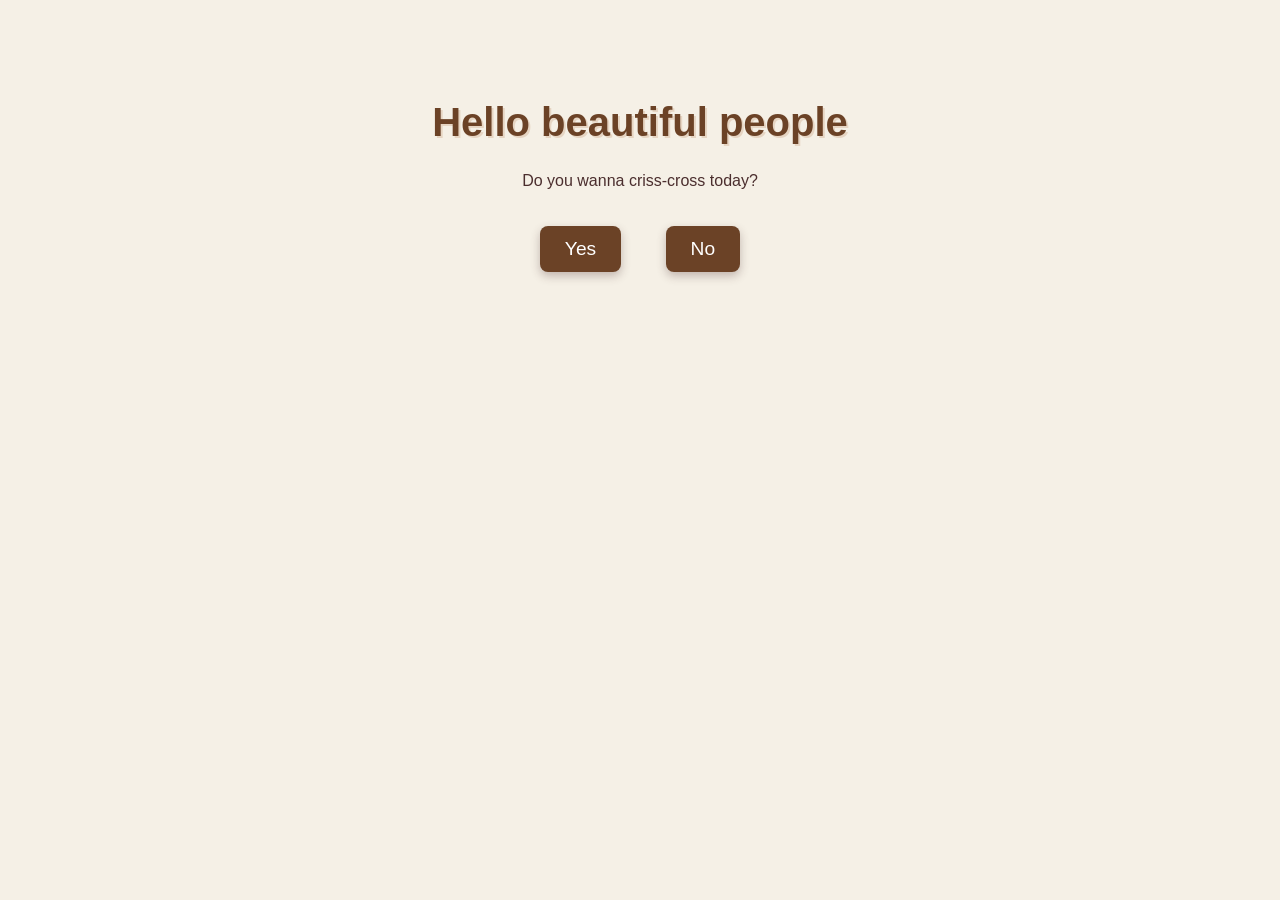
<file: index.html>
<!DOCTYPE html>
<html>
<head>
  <title>Welcome</title>
  <style>
    body {
      background-color: #f5f0e6;
      font-family: 'Segoe UI', sans-serif;
      text-align: center;
      color: #4b2e2e;
      margin-top: 100px;
    }
    h1 {
      font-size: 2.5em;
      color: #6b4226;
      text-shadow: 2px 2px #e6d5c3;
    }
    button {
      margin: 20px;
      padding: 12px 25px;
      background-color: #6b4226;
      color: white;
      border: none;
      border-radius: 8px;
      cursor: pointer;
      font-size: 1.2em;
      box-shadow: 0 4px 10px rgba(75, 46, 46, 0.3);
    }
    button:hover {
      background-color: #8c5a3c;
    }
  </style>
</head>
<body>
  <h1>Hello beautiful people</h1>
  <p>Do you wanna criss‑cross today?</p>

  <!-- Yes button goes to Tic Tac Toe -->
  <button onclick="location.href='game.html'">Yes</button>

  <!-- No button does nothing -->
  <button onclick="alert('Okay, maybe later!')">No</button>
</body>
</html>
</file>
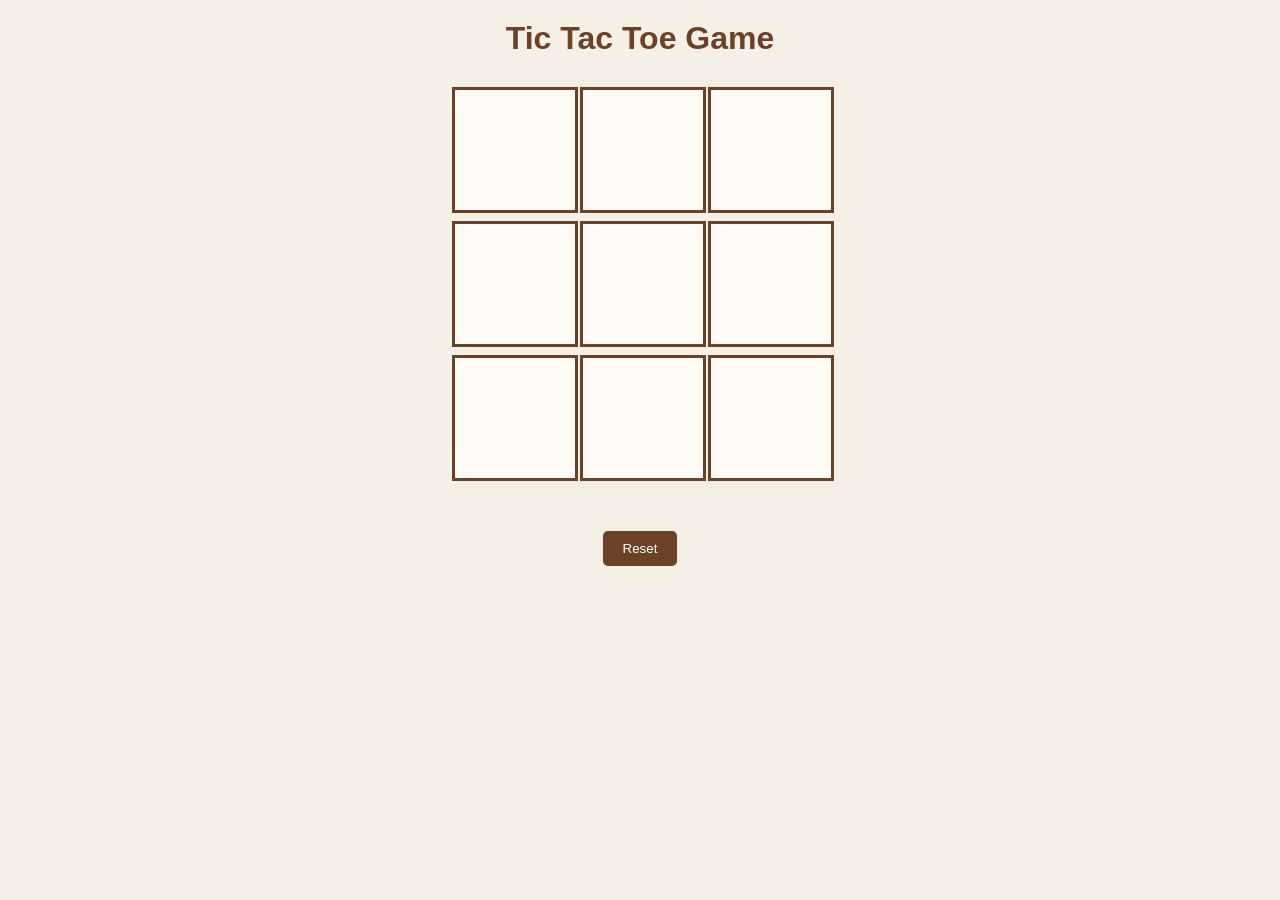
<file: game.html>
<!DOCTYPE html>
<html>
<head>
  <title>Tic Tac Toe</title>
  <!-- Link CSS file -->
  <link rel="stylesheet" href="style.css">
</head>
<body>
  <h1>Tic Tac Toe Game</h1>
  <div id="board">
    <div class="cell"></div>
    <div class="cell"></div>
    <div class="cell"></div>
    <div class="cell"></div>
    <div class="cell"></div>
    <div class="cell"></div>
    <div class="cell"></div>
    <div class="cell"></div>
    <div class="cell"></div>
  </div>
  <button onclick="resetGame()">Reset</button>

  <!-- Link JS file -->
  <script src="script.js"></script>
</body>
</html>
</file>
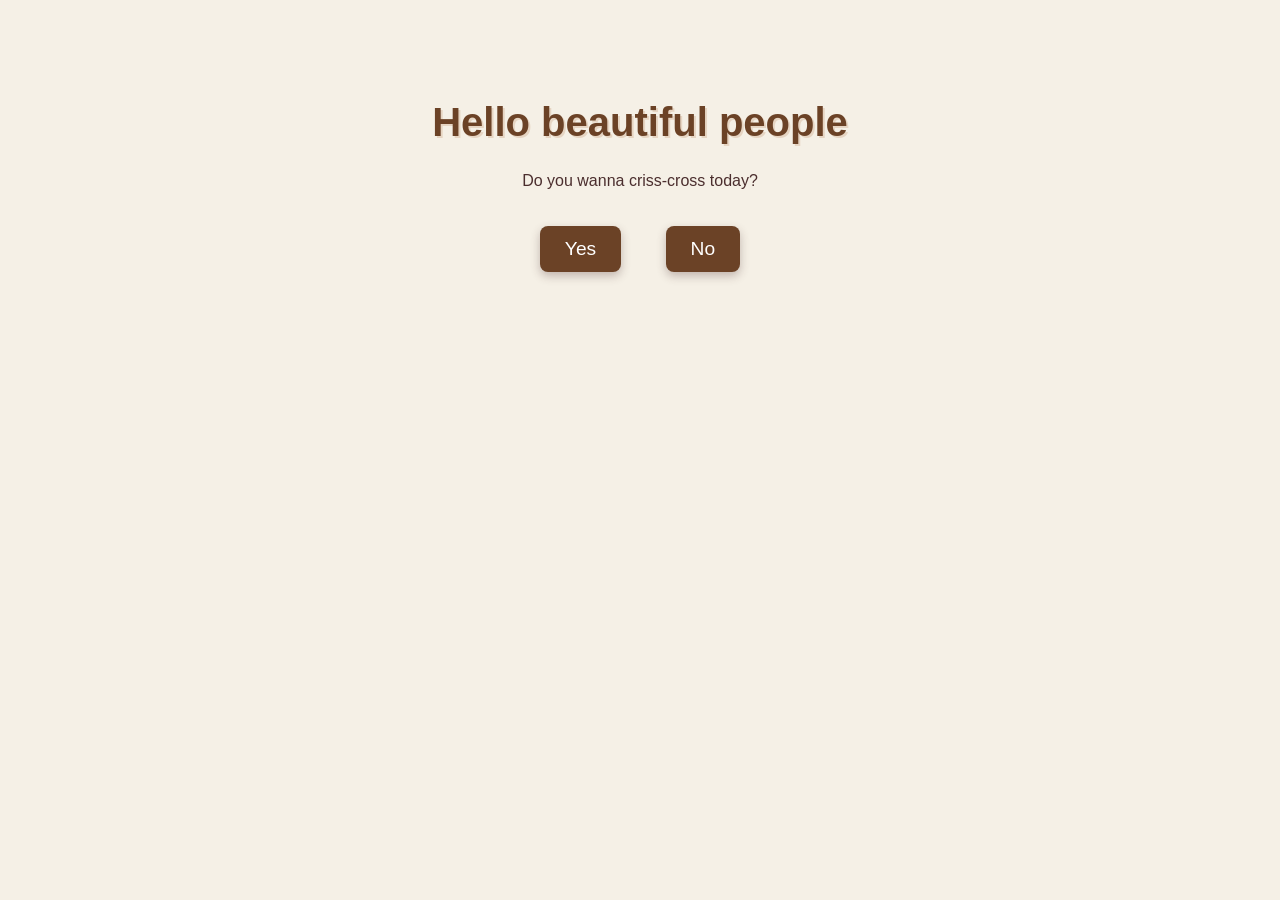
<file: welcome.html>
<!DOCTYPE html>
<html>
<head>
  <title>Welcome</title>
  <style>
    body {
      background-color: #f5f0e6;
      font-family: 'Segoe UI', sans-serif;
      text-align: center;
      color: #4b2e2e;
      margin-top: 100px;
    }
    h1 {
      font-size: 2.5em;
      color: #6b4226;
      text-shadow: 2px 2px #e6d5c3;
    }
    button {
      margin: 20px;
      padding: 12px 25px;
      background-color: #6b4226;
      color: white;
      border: none;
      border-radius: 8px;
      cursor: pointer;
      font-size: 1.2em;
      box-shadow: 0 4px 10px rgba(75, 46, 46, 0.3);
    }
    button:hover {
      background-color: #8c5a3c;
    }
  </style>
</head>
<body>
  <h1>Hello beautiful people</h1>
  <p>Do you wanna criss‑cross today?</p>

  <!-- Yes button goes to Tic Tac Toe -->
  <button onclick="location.href='index.html'">Yes</button>

  <!-- No button does nothing -->
  <button onclick="alert('Okay, maybe later!')">No</button>
</body>
</html>
</file>
<file: style.css>
body {
  background-color: #f5f0e6; /* soft beige */
  font-family: 'Segoe UI', sans-serif;
  text-align: center;
  color: #4b2e2e; /* deep brown */
}

h1 {
  margin-top: 20px;
  color: #6b4226; /* warm brown */
}

#board {
  display: grid;
  grid-template-columns: repeat(3, 120px);
  grid-gap: 8px;
  justify-content: center;
  margin: 30px auto;
}

.cell {
  width: 120px;
  height: 120px;
  border: 3px solid #6b4226;
  background-color: #fffaf5;
  font-size: 2.5em;
  text-align: center;
  line-height: 120px;
  cursor: pointer;
  transition: background-color 0.3s;
}

.cell:hover {
  background-color: #e6d5c3;
}

button {
  margin-top: 20px;
  padding: 10px 20px;
  background-color: #6b4226;
  color: white;
  border: none;
  border-radius: 5px;
  cursor: pointer;
}

button:hover {
  background-color: #8c5a3c;
}
</file>
